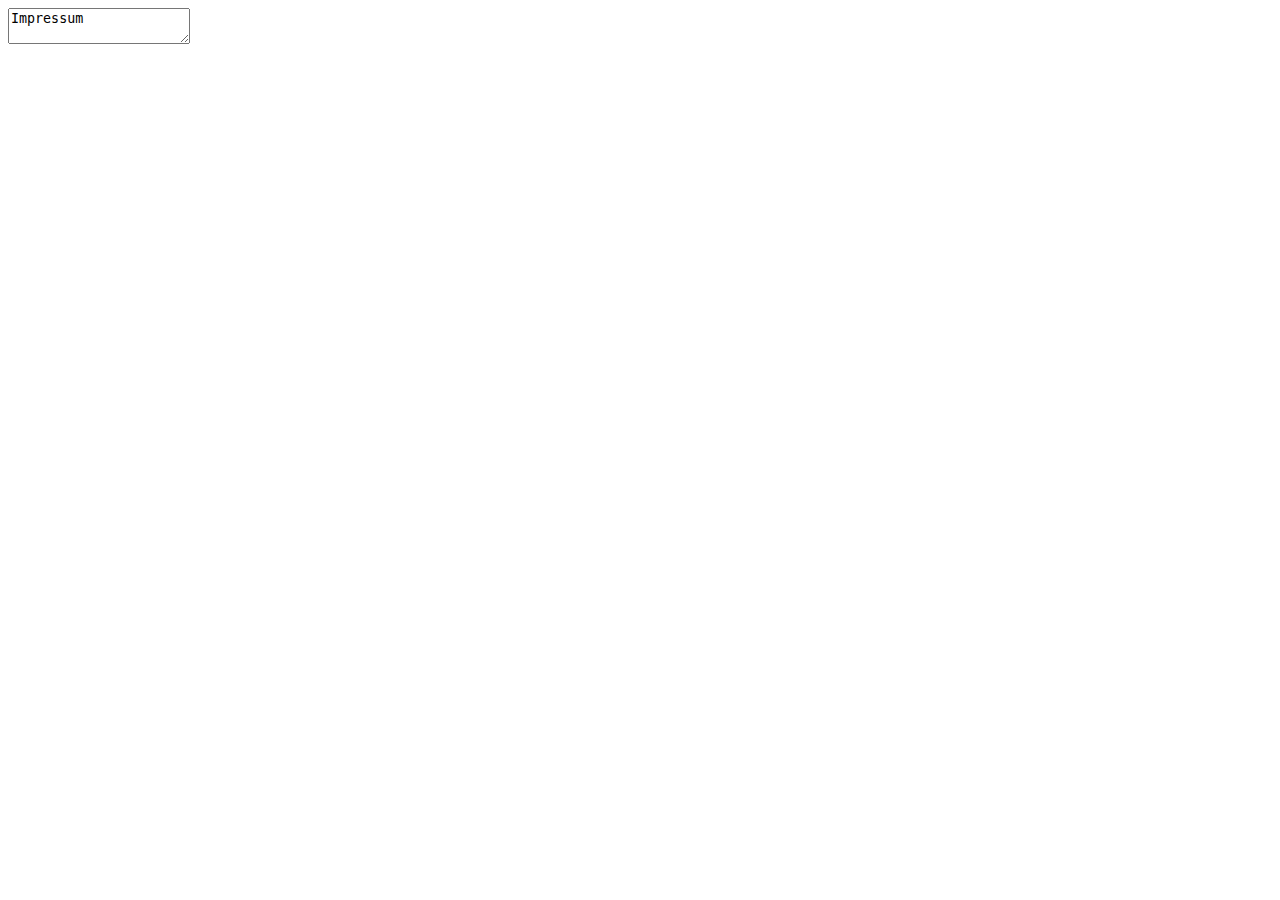
<file: impressum.html>
<!DOCTYPE html>
<html lang="de">
<head>
    <meta charset="UTF-8">
    <meta name="viewport" content="width=device-width, initial-scale=1.0">
    <title>Impressum</title>
</head>
<body>
    <textarea>Impressum

        Verantwortlich für den Inhalt dieser Website gemäß § 5 TMG:
        
        CO2Monitor.de
        Musterstraße 123
        12345 Beispielstadt
        
        Kontakt:
        
        E-Mail: info@co2monitor.de
        Telefon: +49 (0)123 4567890
        
        Vertretungsberechtigte Personen:
        
        Max Mustermann (Geschäftsführer)
        Erika Beispiel (Projektleiterin)
        
        Registereintrag:
        
        Handelsregister: Amtsgericht Beispielstadt
        Registernummer: HRB 12345
        
        Umsatzsteuer-ID:
        
        Umsatzsteuer-Identifikationsnummer gemäß §27a UStG: DE123456789
        
        Haftungsausschluss:
        
        Die Inhalte dieser Website wurden mit größter Sorgfalt erstellt. Für die Richtigkeit, Vollständigkeit und Aktualität der Inhalte können wir jedoch keine Gewähr übernehmen. Als Dienstanbieter sind wir gemäß § 7 Abs.1 TMG für eigene Inhalte auf diesen Seiten nach den allgemeinen Gesetzen verantwortlich. Nach §§ 8 bis 10 TMG sind wir als Dienstanbieter jedoch nicht verpflichtet, übermittelte oder gespeicherte fremde Informationen zu überwachen oder nach Umständen zu forschen, die auf eine rechtswidrige Tätigkeit hinweisen. Verpflichtungen zur Entfernung oder Sperrung der Nutzung von Informationen nach den allgemeinen Gesetzen bleiben hiervon unberührt. Eine diesbezügliche Haftung ist jedoch erst ab dem Zeitpunkt der Kenntnis einer konkreten Rechtsverletzung möglich. Bei Bekanntwerden von entsprechenden Rechtsverletzungen werden wir diese Inhalte umgehend entfernen.
        
        Haftung für Links:
        
        Unsere Website enthält Links zu externen Websites Dritter, auf deren Inhalte wir keinen Einfluss haben. Für die Inhalte der verlinkten Seiten ist stets der jeweilige Anbieter oder Betreiber der Seiten verantwortlich. Eine permanente inhaltliche Kontrolle der verlinkten Seiten ist jedoch ohne konkrete Anhaltspunkte einer Rechtsverletzung nicht zumutbar. Bei Bekanntwerden von Rechtsverletzungen werden wir derartige Links umgehend entfernen.
        
        Urheberrecht:
        
        Die durch die Seitenbetreiber erstellten Inhalte und Werke auf diesen Seiten unterliegen dem deutschen Urheberrecht. Die Vervielfältigung, Bearbeitung, Verbreitung und jede Art der Verwertung außerhalb der Grenzen des Urheberrechts bedürfen der schriftlichen Zustimmung des jeweiligen Autors bzw. Erstellers. Downloads und Kopien dieser Seite sind nur für den privaten, nicht kommerziellen Gebrauch gestattet. Soweit die Inhalte auf dieser Seite nicht vom Betreiber erstellt wurden, werden die Urheberrechte Dritter beachtet. Insbesondere werden Inhalte Dritter als solche gekennzeichnet. Sollten Sie trotzdem auf eine Urheberrechtsverletzung aufmerksam werden, bitten wir um einen entsprechenden Hinweis. Bei Bekanntwerden von Rechtsverletzungen werden wir derartige Inhalte umgehend entfernen.
        
        Quelle: eRecht24.de - Internetrecht von Rechtsanwalt Sören Siebert</textrea>
</body>
</html>
</file>
